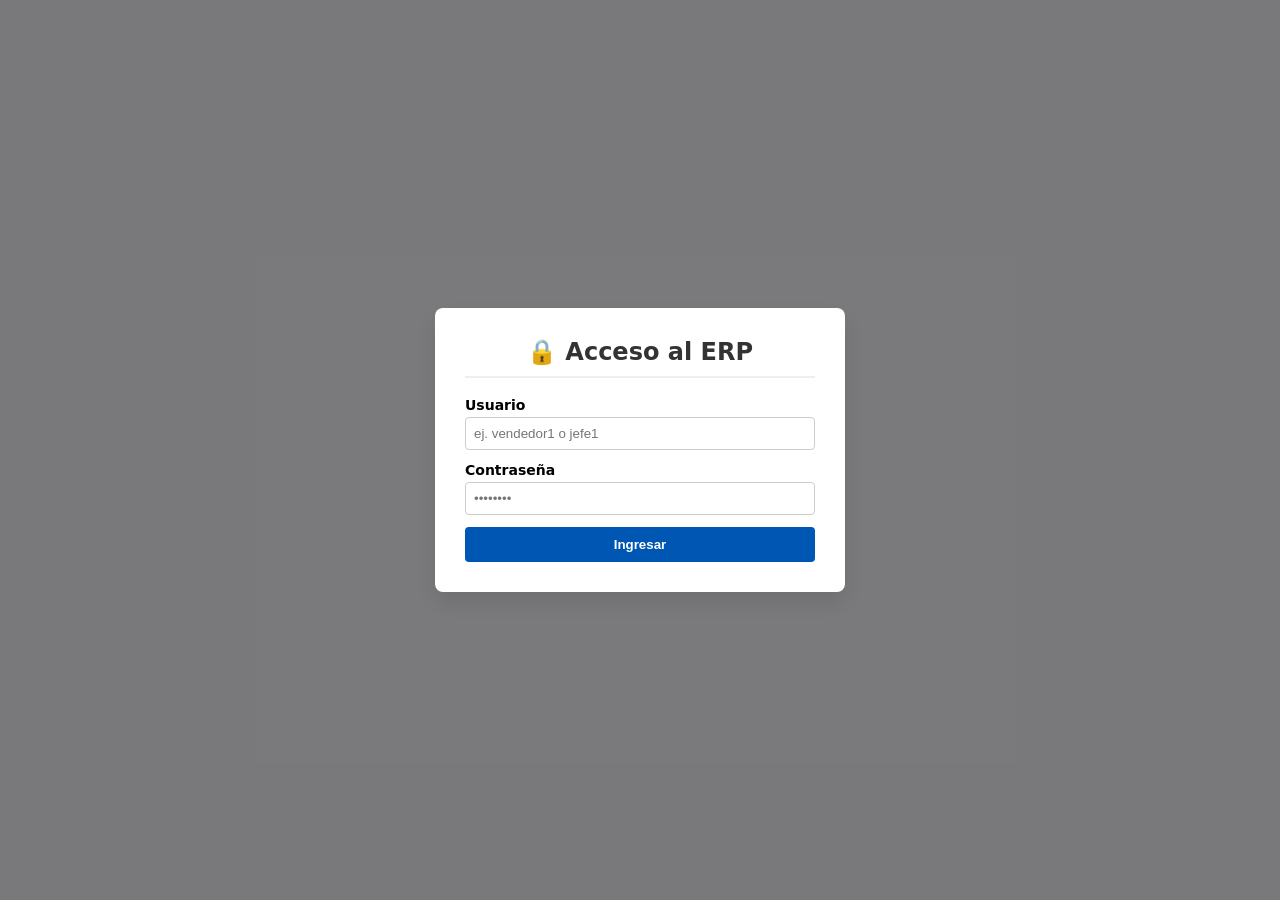
<file: static/index.html>
<!DOCTYPE html>
<html lang="es">
<head>
    <meta charset="UTF-8">
    <meta name="viewport" content="width=device-width, initial-scale=1.0">
    <title>ERP Epóxicas - Panel de Control</title>
    <style>
        body { font-family: system-ui, sans-serif; background: #f4f4f9; padding: 20px; margin: 0; }
        .navbar { display: none; background: #222; color: white; padding: 10px 20px; justify-content: space-between; align-items: center; margin-bottom: 20px; border-radius: 4px; }
        .main-layout { display: none; grid-template-columns: 1fr 1fr; gap: 20px; max-width: 1400px; margin: auto; }
        .panel { background: white; padding: 20px; border-radius: 8px; box-shadow: 0 4px 6px rgba(0,0,0,0.05); }
        h2 { color: #333; border-bottom: 2px solid #eee; padding-bottom: 10px; }
        .form-group { margin-bottom: 12px; }
        label { display: block; font-weight: bold; margin-bottom: 4px; font-size: 14px; cursor: pointer; }
        input, select { width: 100%; padding: 8px; border: 1px solid #ccc; border-radius: 4px; box-sizing: border-box; }
        input:focus, select:focus { outline: none; border-color: #0056b3; box-shadow: 0 0 0 2px rgba(0,86,179,0.2); }
        button { background: #0056b3; color: white; border: none; padding: 10px 15px; border-radius: 4px; cursor: pointer; width: 100%; font-weight: bold; transition: background 0.2s; }
        button:hover { background: #003d82; }
        .btn-alt { background: #28a745; }
        .btn-alt:hover { background: #218838; }
        .btn-danger { background: #dc3545; }
        .btn-danger:hover { background: #c82333; }
        .message { margin-top: 15px; padding: 10px; display: none; border-radius: 4px; font-size: 14px; }
        .success { background: #d4edda; color: #155724; border: 1px solid #c3e6cb; }
        .error { background: #f8d7da; color: #721c24; border: 1px solid #f5c6cb; }

        /* --- PANTALLA DE LOGIN --- */
        .login-overlay { display: flex; position: fixed; top:0; left:0; width:100%; height:100%; background: rgba(0,0,0,0.5); justify-content: center; align-items: center; z-index: 1000; }
        .login-box { background: white; padding: 30px; border-radius: 8px; width: 100%; max-width: 350px; box-shadow: 0 10px 25px rgba(0,0,0,0.1); }

        /* --- TABLA ESCALABLE --- */
        .table-container { max-height: 400px; overflow-y: auto; border: 1px solid #ddd; border-radius: 4px; margin-top: 10px; }
        table { width: 100%; border-collapse: collapse; font-size: 14px; margin: 0; }
        th, td { border-bottom: 1px solid #ddd; border-right: 1px solid #ddd; padding: 8px; text-align: left; }
        th:last-child, td:last-child { border-right: none; }
        th { background-color: #f2f2f2; position: sticky; top: 0; z-index: 1; box-shadow: 0 2px 2px -1px rgba(0, 0, 0, 0.4); }
        .search-bar { margin-bottom: 15px; background: #fff url('data:image/svg+xml;utf8,<svg xmlns="http://www.w3.org/2000/svg" width="16" height="16" viewBox="0 0 24 24" fill="none" stroke="%23999" stroke-width="2" stroke-linecap="round" stroke-linejoin="round"><circle cx="11" cy="11" r="8"></circle><line x1="21" y1="21" x2="16.65" y2="16.65"></line></svg>') no-repeat 10px center; padding-left: 35px; }

        /* --- BUSCADOR AUTOCOMPLETABLE --- */
        .autocomplete-container { position: relative; }
        .autocomplete-items { position: absolute; border: 1px solid #ccc; z-index: 99; top: 100%; left: 0; right: 0; max-height: 200px; overflow-y: auto; background: white; border-radius: 0 0 4px 4px; box-shadow: 0 4px 8px rgba(0,0,0,0.1); }
        .autocomplete-items div { padding: 10px; cursor: pointer; border-bottom: 1px solid #eee; font-size: 13px; display: flex; justify-content: space-between; align-items: center; }
        .autocomplete-items div:hover { background-color: #f0f4f8; }
        .stock-badge { padding: 3px 8px; border-radius: 12px; font-weight: bold; font-size: 11px; background-color: #f4f4f9; }

        /* --- CARRITO --- */
        .cart-box { border: 2px dashed #ccc; padding: 15px; border-radius: 6px; margin-bottom: 15px; background: #fafafa; }
        .cart-item { display: flex; justify-content: space-between; align-items: center; padding: 8px 0; border-bottom: 1px solid #eee; font-size: 14px; }
        .cart-item:last-child { border-bottom: none; }

        /* --- RESPONSIVE DESIGN --- */
        @media (max-width: 800px) {
            .main-layout { grid-template-columns: 1fr !important; }
            .navbar { flex-direction: column; gap: 10px; text-align: center; }
        }
    </style>
</head>
<body>

    <div id="loginOverlay" class="login-overlay">
        <div class="login-box">
            <h2 style="margin-top:0; text-align:center;">🔒 Acceso al ERP</h2>
            <form id="loginForm">
                <div class="form-group">
                    <label for="username">Usuario</label>
                    <input type="text" id="username" placeholder="ej. vendedor1 o jefe1" required autocomplete="username">
                </div>
                <div class="form-group">
                    <label for="password">Contraseña</label>
                    <input type="password" id="password" placeholder="••••••••" required autocomplete="current-password">
                </div>
                <button type="submit">Ingresar</button>
            </form>
            <div id="loginMessage" class="message error"></div>
        </div>
    </div>

    <div id="navbar" class="navbar">
    <span style="font-weight: bold; font-size: 18px;">🧪 ERP Resinas Epóxicas</span>
    <div style="display: flex; align-items: center; gap: 10px;">
        <span id="userBadge" style="background: #444; padding: 5px 10px; border-radius: 4px; font-size: 13px;"></span>

        <a href="https://app.powerbi.com/view?r=eyJrIjoiNDVkYzQzMjktZDY3Yi00MjJhLTg1YTAtODZmNzkxNTJhNTgwIiwidCI6IjZiMTY5NjM0LWZkY2EtNGM5Ny1hZDBmLWEyMjk0YzcxODdhNyIsImMiOjR9" target="_blank" id="btnDashboard" style="background: #2563eb; color: white; text-decoration: none; padding: 5px 10px; border-radius: 4px; font-size: 13px; font-weight: bold; display: none;">📊 Dashboard</a>

        <button id="btnLogout" class="btn-danger" style="width: auto; padding: 5px 10px; font-size: 13px; margin: 0;">Cerrar Sesión</button>
    </div>
</div>

    <div id="mainLayout" class="main-layout">

        <div id="panelVentas" class="panel">
            <h2>🛒 Registrar Orden de Compra</h2>
            <form id="orderForm">
                <div class="form-group">
                    <label for="doc_type">Tipo de Cliente</label>
                    <select id="doc_type" required>
                        <option value="DNI">Persona Natural (DNI)</option>
                        <option value="RUC">Empresa (RUC)</option>
                    </select>
                </div>
                <div class="form-group">
                    <label for="document_number">Documento</label>
                    <input type="text" id="document_number" required pattern="\d{8}|\d{11}" inputmode="numeric" placeholder="DNI (8 dígitos) o RUC (11 dígitos)">
                </div>
                <div class="form-group">
                    <label for="name">Nombre / Razón Social</label>
                    <input type="text" id="name" required minlength="3">
                </div>

                <hr style="margin: 15px 0; border: 0; border-top: 1px solid #eee;">

                <div class="cart-box">
                    <h3 style="margin-top: 0; font-size: 15px; color: #444;">Añadir Productos / Combos</h3>
                    <div class="form-group autocomplete-container">
                        <label for="product_search">Buscar Ítem</label>
                        <input type="text" id="product_search" placeholder="Escribe SKU o nombre (ej. RES-EPO)" autocomplete="off">
                        <input type="hidden" id="item_id">
                        <div id="autocomplete_list" class="autocomplete-items"></div>
                    </div>
                    <div style="display: flex; gap: 10px; align-items: flex-end;">
                        <div class="form-group" style="flex: 1; margin-bottom: 0;">
                            <label for="quantity">Cantidad</label>
                            <input type="number" id="quantity" min="1" value="1">
                        </div>
                        <button type="button" id="btn_add_cart" class="btn-alt" style="flex: 2; width: auto;">+ Agregar al Carrito</button>
                    </div>
                </div>

                <div class="form-group">
                    <label>🛍️ Contenido de la Orden</label>
                    <div id="cart_display" style="background: white; border: 1px solid #ccc; border-radius: 4px; padding: 10px; min-height: 50px;">
                        <div style="color: #888; text-align: center; padding: 10px; font-size: 13px;">El carrito está vacío</div>
                    </div>
                    <div id="cart_total" style="text-align: right; font-size: 18px; font-weight: bold; margin-top: 10px; color: #0056b3;">
                        Total a Pagar: S/ 0.00
                    </div>
                </div>

                <hr style="margin: 15px 0; border: 0; border-top: 1px solid #eee;">

                <div class="form-group">
                    <label for="delivery_type">Tipo de Entrega</label>
                    <select id="delivery_type" required>
                        <option value="ENTREGA">Delivery a Domicilio</option>
                        <option value="RECOJO">Recojo en Tienda</option>
                    </select>
                </div>
                <div id="delivery_fields">
                    <div class="form-group">
                        <label for="district">Distrito (Lima)</label>
                        <select id="district" required>
                            <option value="" disabled selected>Seleccione un distrito...</option>
                            <option value="Miraflores">Miraflores</option>
                            <option value="San Isidro">San Isidro</option>
                            <option value="Santiago de Surco">Santiago de Surco</option>
                            <option value="Los Olivos">Los Olivos</option>
                            <option value="Lima">Cercado de Lima</option>
                            <option value="Breña">Breña</option>
                            <option value="Jesús María">Jesús María</option>
                            <option value="La Victoria">La Victoria</option>
                            <option value="Lince">Lince</option>
                            <option value="Magdalena del mar">Magdalena del Mar</option>
                            <option value="Pueblo Libre">Pueblo Libre</option>
                            <option value="San Borja">San Borja</option>
                            <option value="San Miguel">San Miguel</option>
                            <option value="Surquillo">Surquillo</option>
                            <option value="San Martín de Porres">San Martín de Porres</option>
                            <option value="Ancón">Ancón</option>
                            <option value="Carabayllo">Carabayllo</option>
                            <option value="Comas">Comas</option>
                            <option value="Independencia">Independencia</option>
                            <option value="Puente Piedra">Puente Piedra</option>
                            <option value="Santa Rosa">Santa Rosa</option>
                            <option value="Ate">Ate</option>
                            <option value="Chaclacayo">Chaclacayo</option>
                            <option value="Cieneguilla">Cieneguilla</option>
                            <option value="El Agustino">El Agustino</option>
                            <option value="Lurigancho-Chosica">Lurigancho-Chosica</option>
                            <option value="San Juan de Lurigancho">San Juan de Lurigancho</option>
                            <option value="Santa Anita">Santa Anita</option>
                            <option value="Barranco">Barranco</option>
                            <option value="Chorrillos">Chorrillos</option>
                            <option value="Lurín">Lurín</option>
                            <option value="Pachacámac">Pachacámac</option>
                            <option value="Pucusana">Pucusana</option>
                            <option value="Punta Hermosa">Punta Hermosa</option>
                            <option value="Punta Negra">Punta Negra</option>
                            <option value="San Bartolo">San Bartolo</option>
                            <option value="San Juan de Miraflores">San Juan de Miraflores</option>
                            <option value="Santa María del Mar">Santa María del Mar</option>
                            <option value="Villa El Salvador">Villa El Salvador</option>
                            <option value="Villa María del Triunfo">Villa María del Triunfo</option>
                            <option value="Callao">Callao (Cercado)</option>
                            <option value="Bellavista">Bellavista</option>
                            <option value="Carmen de la Legua">Carmen de la Legua</option>
                            <option value="La Perla">La Perla</option>
                            <option value="La Punta">La Punta</option>
                            <option value="Ventanilla">Ventanilla</option>
                            <option value="Mi Perú">Mi Perú</option>
                        </select>
                    </div>
                    <div class="form-group">
                        <label for="address">Dirección Específica</label>
                        <input type="text" id="address" required>
                    </div>
                </div>
                <div class="form-group">
                    <label for="est_delivery_date">Fecha Estimada de Entrega</label>
                    <input type="date" id="est_delivery_date" required>
                </div>

                <button type="submit">Procesar Venta de todo el Carrito</button>
            </form>
            <div id="orderMessage" class="message"></div>
        </div>

        <div id="panelAlmacen" class="panel">
            <h2>📦 Almacén: Carga y Actualización Masiva</h2>
            <p style="font-size: 13px; color: #666;">Actualiza los stocks subiendo tu plantilla maestra de Excel. El sistema ajustará los inventarios automáticamente.</p>

            <form id="excelForm" enctype="multipart/form-data">
                <div class="form-group">
                    <label for="excelFile">Seleccionar Archivo de Excel (.xlsx o .xls)</label>
                    <input type="file" id="excelFile" accept=".xlsx, .xls" required>
                </div>
                <button type="submit" class="btn-alt">Subir y Actualizar Inventario</button>
            </form>
            <div id="excelMessage" class="message"></div>

            <hr style="margin: 25px 0; border: 0; border-top: 1px solid #eee;">

            <h3>📋 Inventario Actual y Catálogo</h3>

            <div id="critical_alert_box" style="background: #fff3cd; border: 1px solid #ffeeba; color: #856404; padding: 15px; border-radius: 4px; margin-bottom: 15px; display: none; align-items: center; justify-content: space-between;">
                <div>
                    <strong style="font-size: 16px;">⚠️ Atención Requerida:</strong>
                    <span id="critical_count_text">Hay 0 productos con stock crítico.</span>
                </div>
                <button id="btn_filter_critical" class="btn-danger" style="width: auto; padding: 6px 15px; font-size: 13px;">Ver solo urgentes</button>
            </div>

            <input type="text" id="inventory_search" class="search-bar" placeholder="Buscar por SKU o Descripción en el almacén...">

            <div class="table-container">
                <table id="inventoryTable">
                    <thead>
                        <tr>
                            <th>ID</th>
                            <th>SKU</th>
                            <th>Descripción</th>
                            <th>Precio Unitario</th>
                            <th>Stock Disponible</th>
                        </tr>
                    </thead>
                    <tbody>
                        </tbody>
                </table>
            </div>
        </div>
    </div>

    <script src="app.js"></script>
</body>
</html>
</file>
